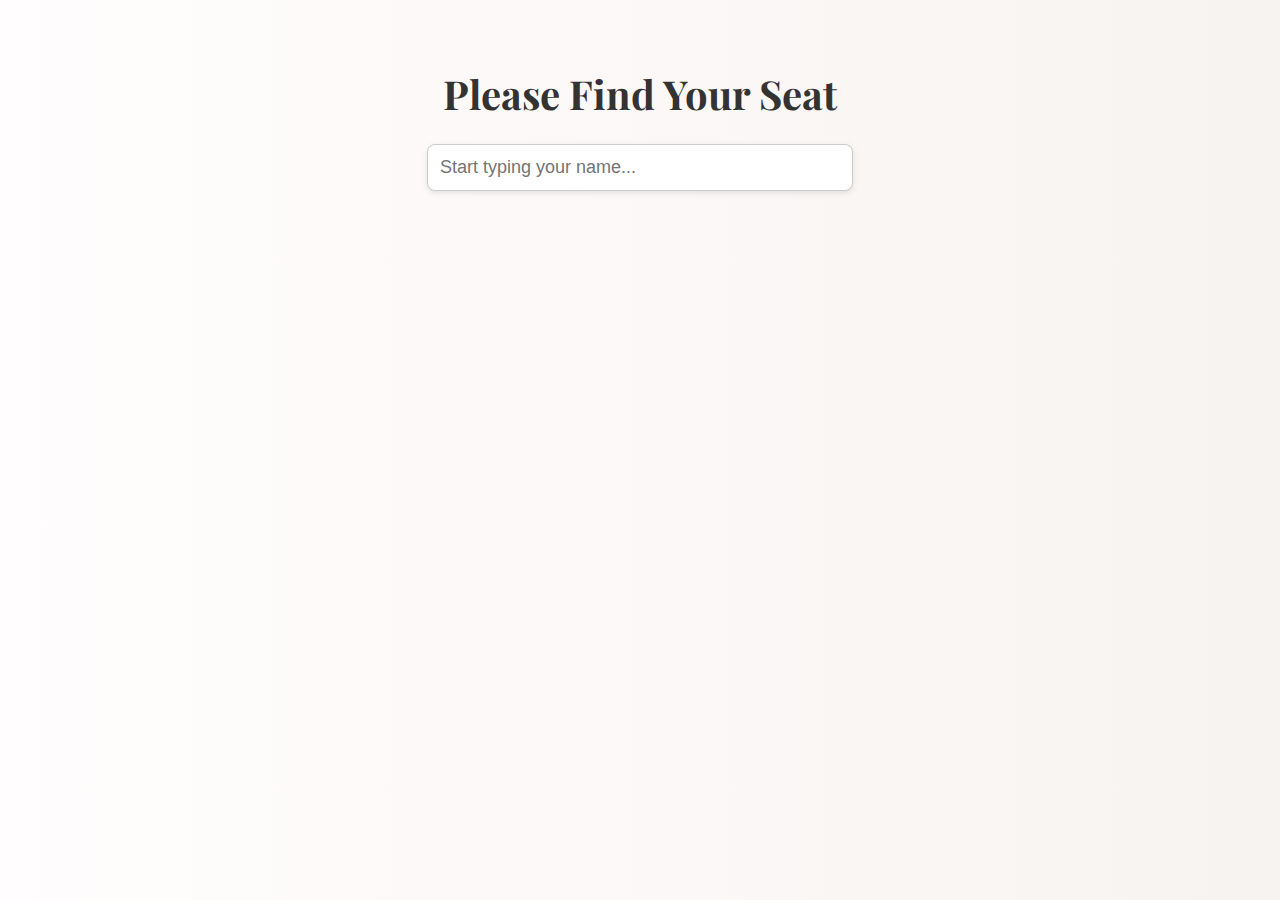
<file: index.html>
<!DOCTYPE html>
<html lang="en">
<head>
  <meta charset="UTF-8" />
  <meta name="viewport" content="width=device-width, initial-scale=1.0"/>
  <title>Please Find Your Seat</title>
  <link href="https://fonts.googleapis.com/css2?family=Playfair+Display:wght@500&family=Roboto&display=swap" rel="stylesheet">
  <style>
    body {
      font-family: 'Roboto', sans-serif;
      text-align: center;
      padding: 2rem;
      background: linear-gradient(to right, #fffdfd, #f7f3f0);
      color: #333;
    }

    h1 {
      font-family: 'Playfair Display', serif;
      font-size: 2.5rem;
      margin-bottom: 1.5rem;
      animation: fadeIn 1s ease-in-out;
    }

    input[type="text"] {
      padding: 12px;
      font-size: 18px;
      border: 1px solid #ccc;
      border-radius: 8px;
      width: 90%;
      max-width: 400px;
      box-shadow: 0 2px 6px rgba(0, 0, 0, 0.1);
      transition: 0.3s;
    }

    input[type="text"]:focus {
      outline: none;
      border-color: #aaa;
      box-shadow: 0 0 10px rgba(0, 0, 0, 0.15);
    }

    #results {
      margin-top: 2rem;
      font-size: 18px;
    }

    .entry {
      background-color: #fff;
      margin: 0.5rem auto;
      padding: 0.75rem 1.2rem;
      border-radius: 10px;
      max-width: 450px;
      box-shadow: 0 2px 8px rgba(0, 0, 0, 0.08);
      animation: slideIn 0.3s ease-out;
    }

    .entry b {
      font-weight: 600;
      color: #444;
    }

    @keyframes slideIn {
      from { opacity: 0; transform: translateY(10px); }
      to { opacity: 1; transform: translateY(0); }
    }

    @keyframes fadeIn {
      from { opacity: 0 }
      to { opacity: 1 }
    }
  </style>
</head>
<body>

  <h1>Please Find Your Seat</h1>

  <input type="text" id="search" placeholder="Start typing your name..." />

  <div id="results"></div>

  <script>
    const people = [
      { name: "laval chung", displayName: "Laval Chung", table: "1" },
      { name: "noleen chung", displayName: "Noleen Chung", table: "2" },
      { name: "emma sugiono", displayName: "Emma Sugiono", table: "2" },
      { name: "liam ranford", displayName: "Liam Ranford", table: "69" },
      { name: "justin lee", displayName: "Justin Lee", table: "69" },
      { name: "jiwoon kim", displayName: "Jiwoon Kim", table: "69" },
      { name: "lewis he", displayName: "Lewis He", table: "69" }
      // Add more entries as needed
    ];

    document.getElementById('search').addEventListener('input', function () {
      const input = this.value.toLowerCase().trim();
      const resultsDiv = document.getElementById('results');
      resultsDiv.innerHTML = '';
      if (input === '') return;

      const filtered = people.filter(p => p.name.includes(input));
      if (filtered.length === 0) {
        resultsDiv.innerHTML = '<div class="entry">No match found</div>';
        return;
      }

      filtered.forEach(p => {
        const div = document.createElement('div');
        div.className = 'entry';
        div.innerHTML = `<span>${p.displayName} — <b>Table ${p.table}</b></span>`;
        resultsDiv.appendChild(div);
      });
    });
  </script>
</body>
</html>
</file>
